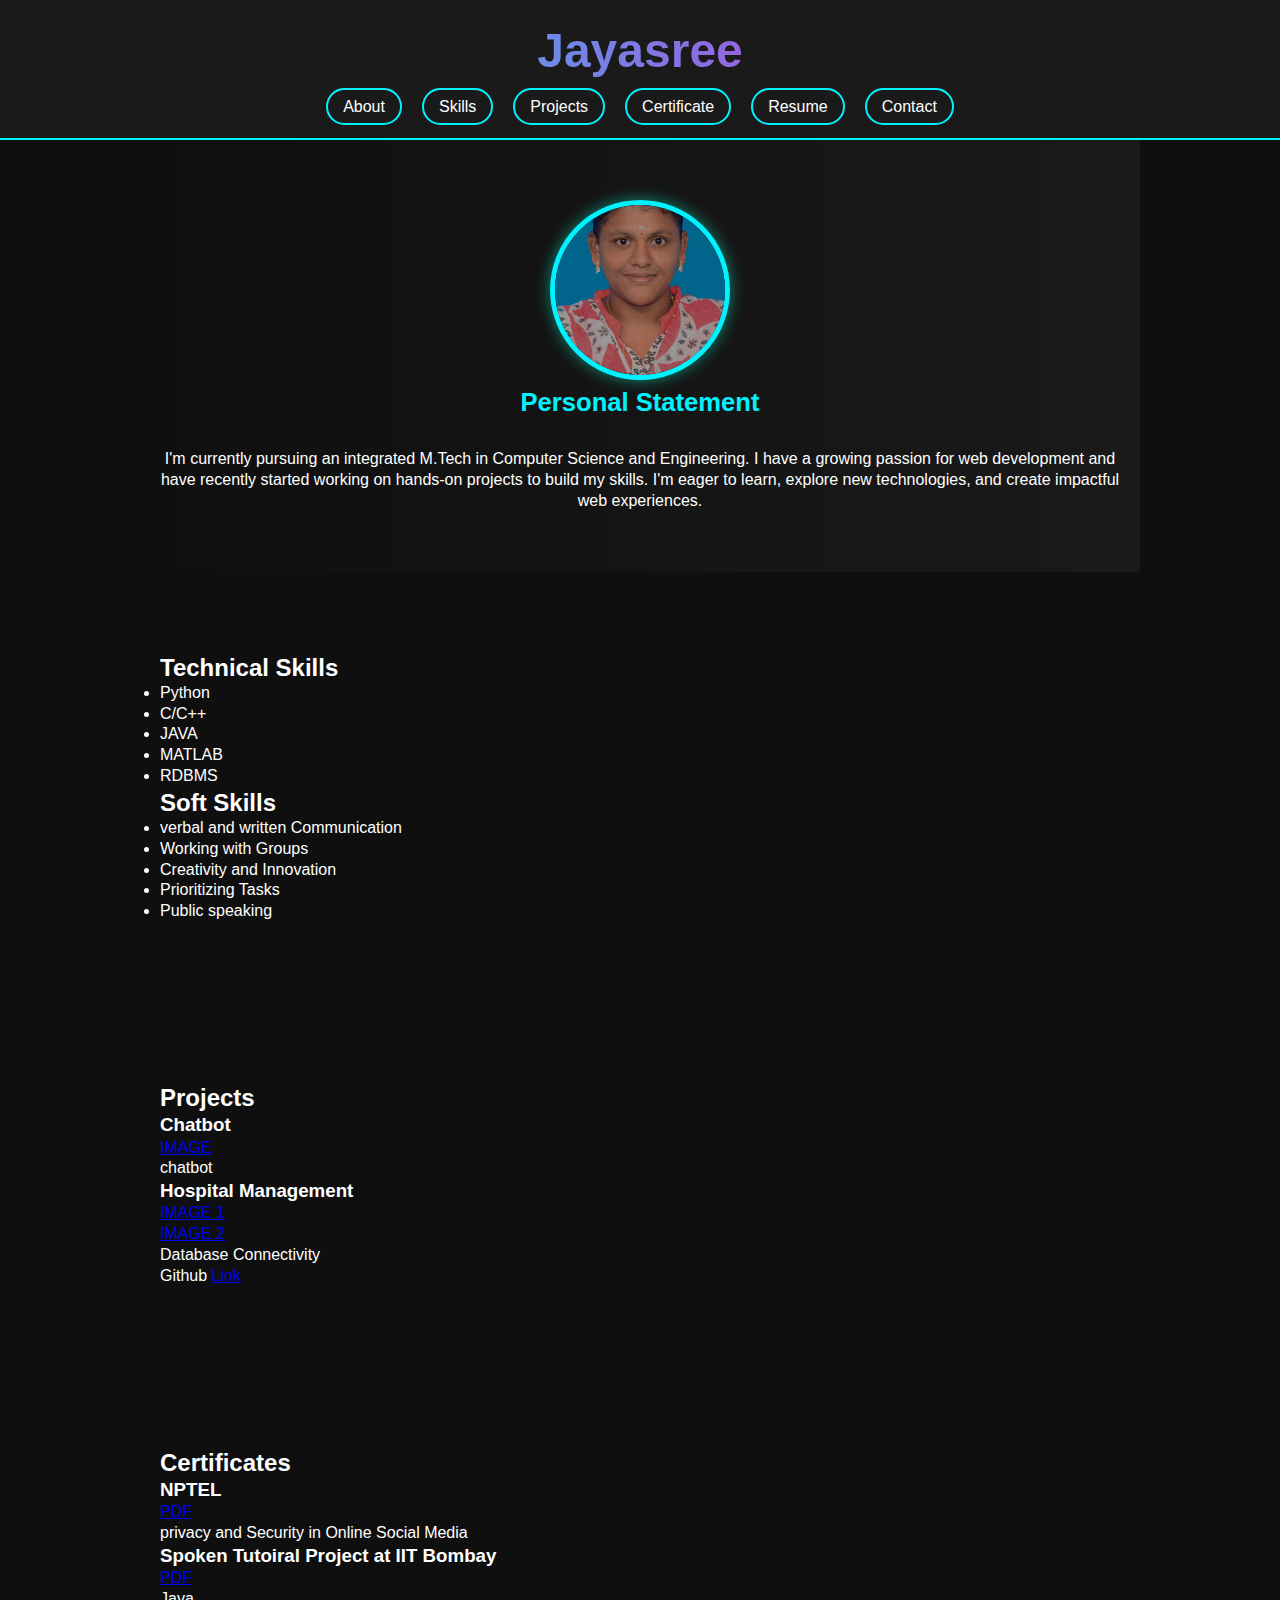
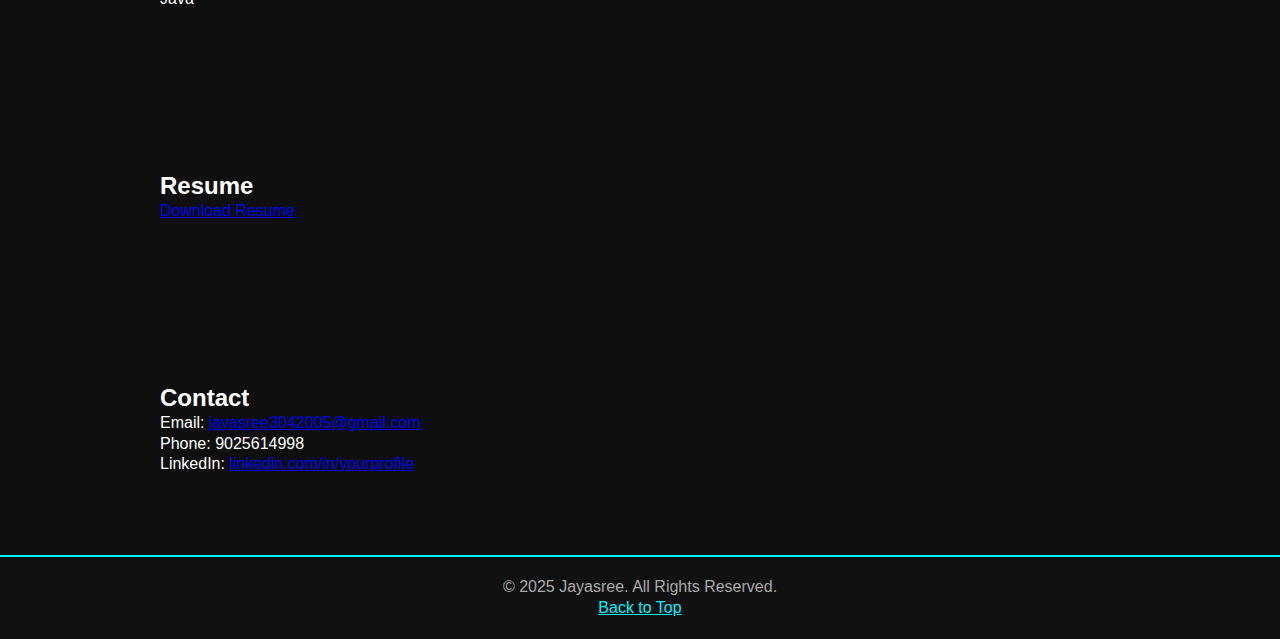
<file: template.html>
<!DOCTYPE html>
<html lang="en">
<head>
    <meta charset="UTF-8">
    <meta name="viewport" content="width=device-width, initial-scale=1.0">
    <title>Personal Portfolio</title>
    <link rel="stylesheet" href="style.css">
    
</head>
<body>
    <!-- Header Section -->
    <header>
        <h1>Jayasree</h1>
        <p></p>
        <nav>
            <ul>
                <li><a href="#about">About</a></li>
                <li><a href="#skills">Skills</a></li>
                <li><a href="#projects">Projects</a></li>
                <li><a href="#certificate">Certificate</a></li>
                <li><a href="#resume">Resume</a></li>
                <li><a href="#contact">Contact</a></li>
            </ul>
        </nav>
    </header>
    
    <!-- About Section -->
    <section id="about">
        <img src="jayasree.jpg" alt="Jayasree" class="profile-img">
        <h2>Personal Statement</h2>
        <p>I'm currently pursuing an integrated M.Tech in Computer Science and Engineering. I have a growing passion for web development and have recently started working on hands-on projects to build my skills. I'm eager to learn, explore new technologies, and create impactful web experiences.</p>
    </section>
    
    <!-- Skills Section -->
    <section id="skills">
        <h2>Technical Skills</h2>
        <ul>
            <li>Python</li>
            <li>C/C++</li>
            <li>JAVA</li>
            <li>MATLAB</li>
            <li>RDBMS</li>
        </ul>
        <h2>Soft Skills</h2>
        <ul>
            <li>verbal and written Communication</li>
            <li>Working with Groups</li>
            <li>Creativity and Innovation</li>
            <li>Prioritizing Tasks</li>
            <li>Public speaking</li>
        </ul>
    </section>
    
    <!-- Projects Section -->
    <section id="projects">
        <h2>Projects</h2>
        <div class="project">
            <h3>Chatbot</h3>
            <a href="chatbot.jpg.png">IMAGE</a><br>
            <p>chatbot</p>
        </div>
        <div class="project">
            <h3>Hospital Management</h3>
            <a href="hospital.jpg">IMAGE 1</a><br>
            <a href="hospital 1.jpg">IMAGE 2</a><br>
            <p>Database Connectivity</p>
        </div>
        <p>Github <a href="https://github.com/jayasree3042005" target="_blank">Link</a></p>
    </section>
    <!-- Certificates section-->
      <section id="certificate">
        <h2>Certificates</h2>
        <div class="Certificate">
            <h3>NPTEL</h3>
            <a href="Privacy and Security in Online Social Media.pdf">PDF</a><br>
            <p>privacy and Security in Online Social Media</p>
        </div>
        <div class="certificate">
            <h3>Spoken Tutoiral Project at IIT Bombay</h3>
            <a href="java.pdf">PDF</a><br> 
            <p>Java</p>
        </div>
        </section>
     
    <!-- Resume Section -->
    <section id="resume">
        <h2>Resume</h2>
        <a href="JAYASREE CV.pdf" download class="btn">Download Resume</a>
    </section>
    
    <!-- Contact Section -->
    <section id="contact">
        <h2>Contact</h2>
        <p>Email: <a href="mailto:jayasree3042005@gmail.com">jayasree3042005@gmail.com</a></p>
        <p>Phone: 9025614998</p>
        <p>LinkedIn: <a href="https://www.linkedin.com/in/jayasree-a-5736b0300" target="_blank">linkedin.com/in/yourprofile</a></p>
    </section>
    
    <!-- Footer -->
    <footer>
        <p>&copy; 2025 Jayasree. All Rights Reserved.</p>
        <p><a href="#">Back to Top</a></p>
    </footer>
</body>
</html>
</file>
<file: style.css>
* {
  margin: 0;
  padding: 0;
  box-sizing: border-box;
  scroll-behavior: smooth;
}

body {
  font-family: 'Poppins', sans-serif;
  background: #0f0f0f;
  color: #ffffff;
  line-height: 1.3;
}

/* Header */
header {
  background: #1a1a1a;
  padding: 20px 0;
  text-align: center;
  position: sticky;
  top: 0;
  z-index: 999;
  border-bottom: 2px solid #00f2ff;
}

header h1 {
  font-size: 3em;
  background: linear-gradient(to right, #00f2ff, #ff00c8, #00f2ff);
  background-size: 200% auto;
  -webkit-background-clip: text;
  -webkit-text-fill-color: transparent;
}

/* Navigation */
nav ul {
  display: flex;
  justify-content: center;
  list-style: none;
  flex-wrap: wrap;
  gap: 20px;
  margin-top: 15px;
}

nav ul li a {
  text-decoration: none;
  color: #ffffff;
  padding: 8px 15px;
  border: 2px solid #00f2ff;
  border-radius: 20px;
  position: relative;
  overflow: hidden;
  transition: all 0.3s ease;
}

nav ul li a::after {
  content: '';
  position: absolute;
  width: 0%;
  height: 2px;
  bottom: 0;
  left: 0;
  background-color: #00f2ff;
  transition: 0.3s ease;
}

nav ul li a:hover::after {
  width: 100%;
}

nav ul li a:hover {
  background: #00f2ff;
  color: #000;
}

/* Section Base */
section {
  padding: 80px 20px;
  max-width: 1000px;
  margin: auto;
}

/* About Section */
#about {
  background: linear-gradient(to right, #0f0f0f, #1a1a1a);
  color: #ffffff;
  padding: 60px 20px;
  text-align: center;
}

#about h2 {
  font-size: 1.6em;
  margin-bottom: 30px;
  color: #00f2ff;
}

.about-container {
  display: flex;
  flex-direction: column;
  align-items: center;
  gap: 30px;
  max-width: 1000px;
  margin: auto;
}

.profile-img {
  width: 180px;
  height: 180px;
  object-fit: cover;
  border-radius: 50%;
  border: 5px solid #00f2ff;
  box-shadow: 0 0 15px rgba(0, 255, 213, 0.5);
  transition: transform 0.3s ease;
}

.profile-img:hover {
  transform: scale(1.05);
}

.about-content {
  text-align: left;
  color: #dcdcdc;
  font-size: 1.1em;
  line-height: 1.8;
  padding: 0 20px;
}

@media (min-width: 768px) {
  .about-container {
    flex-direction: row;
    justify-content: space-between;
    align-items: center;
  }

  .about-content {
    max-width: 600px;
  }
}


/* Skills Section */
.skill-style {
  display: flex;
  flex-wrap: wrap;
  gap: 20px;
  justify-content: center;
  margin-top: 30px;
}

.skill-item {
  display: flex;
  align-items: center;
  background: #000;
  border-radius: 50px;
  padding: 10px 20px;
  transition: transform 0.3s, box-shadow 0.3s;
  box-shadow: 0 0 10px rgba(255, 0, 200, 0.2);
}

.skill-item:hover {
  transform: scale(1.05);
  box-shadow: 0 0 20px rgba(87, 103, 172, 0.4);
}

.skill-icon {
  width: 45px;
  height: 45px;
  background: #00f2ff;
  color: #120909;
  border-radius: 50%;
  display: flex;
  align-items: center;
  justify-content: center;
  font-size: 20px;
  margin-right: 15px;
  flex-shrink: 0;
}

.skill-name {
  color: white;
  font-weight: 500;
  font-size: 16px;
}
.skill-icon:hover {
  box-shadow: 0 0 15px #00f2ff, 0 0 30px #00f2ff;
  transform: rotate(10deg) scale(1.1);
  transition: all 0.3s ease-in-out;
}

/* Project Box */
.project-box {
  background-color: #1e1e1e;
  border: 1px solid #444;
  border-radius: 8px;
  padding: 20px;
  margin: 20px 0;
  color: #ffffff;
  transition: background-color 0.3s;
}

.project-box:hover {
  background-color: #292929;
}

.project-box h3 {
  margin-bottom: 10px;
  color: #00d9ff;
}

.project-box a {
  color: #00ffff;
  text-decoration: underline;
}

.project-box a:hover {
  color: #00d9ff;
}

.project-box i,
 {
  margin-right: 6px;
  color: #00ffff; /* or use #ffcc66 for PDFs if you want */
}


/* Certificate Box */
.certificate-box {
  background-color: #1c1c1c;
  border: 1px solid #555;
  border-radius: 8px;
  padding: 20px;
  margin: 20px 0;
  color: #ffffff;
  transition: background-color 0.3s;
}

.certificate-box:hover {
  background-color: #2b2b2b;
}

.certificate-box h3 {
  margin-bottom: 10px;
  color: #00d9ff;
}

.certificate-box a {
  color: #00ffff;
  text-decoration: underline;
}

.certificate-box a:hover {
  color: #00d9ff;
}
.certificate-box i {
  margin-right: 6px;
  color: #00ffff; /* or use #ffcc66 for PDFs if you want */
}


/* GitHub Section */
.github-section {
  padding: 40px 20px;
  background-color: #1a1a1a;
  text-align: center;
  color: #fff;
}

.github-box {
  border: 2px solid #4CAF50;
  border-radius: 10px;
  padding: 20px;
  margin: 20px auto;
  max-width: 500px;
  background-color: #2b2b2b;
  box-shadow: 0 0 15px rgba(76, 175, 80, 0.3);
}

.github-box a {
  color: #4CAF50;
  font-weight: bold;
  text-decoration: none;
}

/* Resume Section */
.glow-button {
  display: inline-block;
  background: linear-gradient(45deg, #00f2ff, #ff00c8);
  color: #000;
  padding: 10px 20px;
  text-decoration: none;
  border-radius: 30px;
  font-weight: bold;
  box-shadow: 0 0 10px #00f2ff, 0 0 20px #ff00c8;
  transition: transform 0.3s ease;
}

.glow-button:hover {
  transform: scale(1.1);
}

/* Contact Section */
.contact-container {
  display: flex;
  flex-direction: column;
  gap: 20px;
  align-items: flex-start;
  margin-top: 20px;
}

.contact-item:hover {
  background-color: #2a2a2a;
  transform: scale(1.02);
}

.contact-icon {
  width: 30px;
  height: 30px;
}


/* Footer */
footer {
  text-align: center;
  background: #111;
  padding: 20px;
  border-top: 2px solid #00f2ff;
  color: #aaa;
}

footer a {
  color: #00f2ff;
}

.back-to-top {
  position: fixed;
  bottom: 30px;
  right: 30px;
  width: 50px;
  height: 50px;
  background: #00f2ff;
  color: #000;
  text-align: center;
  line-height: 50px;
  border-radius: 50%;
  font-size: 28px;
  text-decoration: none;
  box-shadow: 0 0 15px #00f2ff;
  transition: transform 0.3s, background 0.3s;
  z-index: 9999;
}


.back-to-top:hover {
  background: #ff00c8;
  color: white;
  transform: scale(1.1);
}



/* Responsive */
@media (max-width: 768px) {
  nav ul {
    flex-direction: column;
    gap: 10px;
  }

  .glow-button {
    width: 100%;
    text-align: center;
  }
}

.reveal {
  opacity: 0;
  transform: translateY(50px);
  transition: all 0.6s ease-in-out;
}

.reveal.active {
  opacity: 1;
  transform: translateY(0);
}

#skills li {
  transition: background 0.5s, transform 0.4s, color 0.5s;
}

#skills li:hover {
  background: linear-gradient(to right, #ff00c8, #00f2ff);
  color: #000;
}


section {
  transition: all 0.6s ease-in-out;
}
</file>
